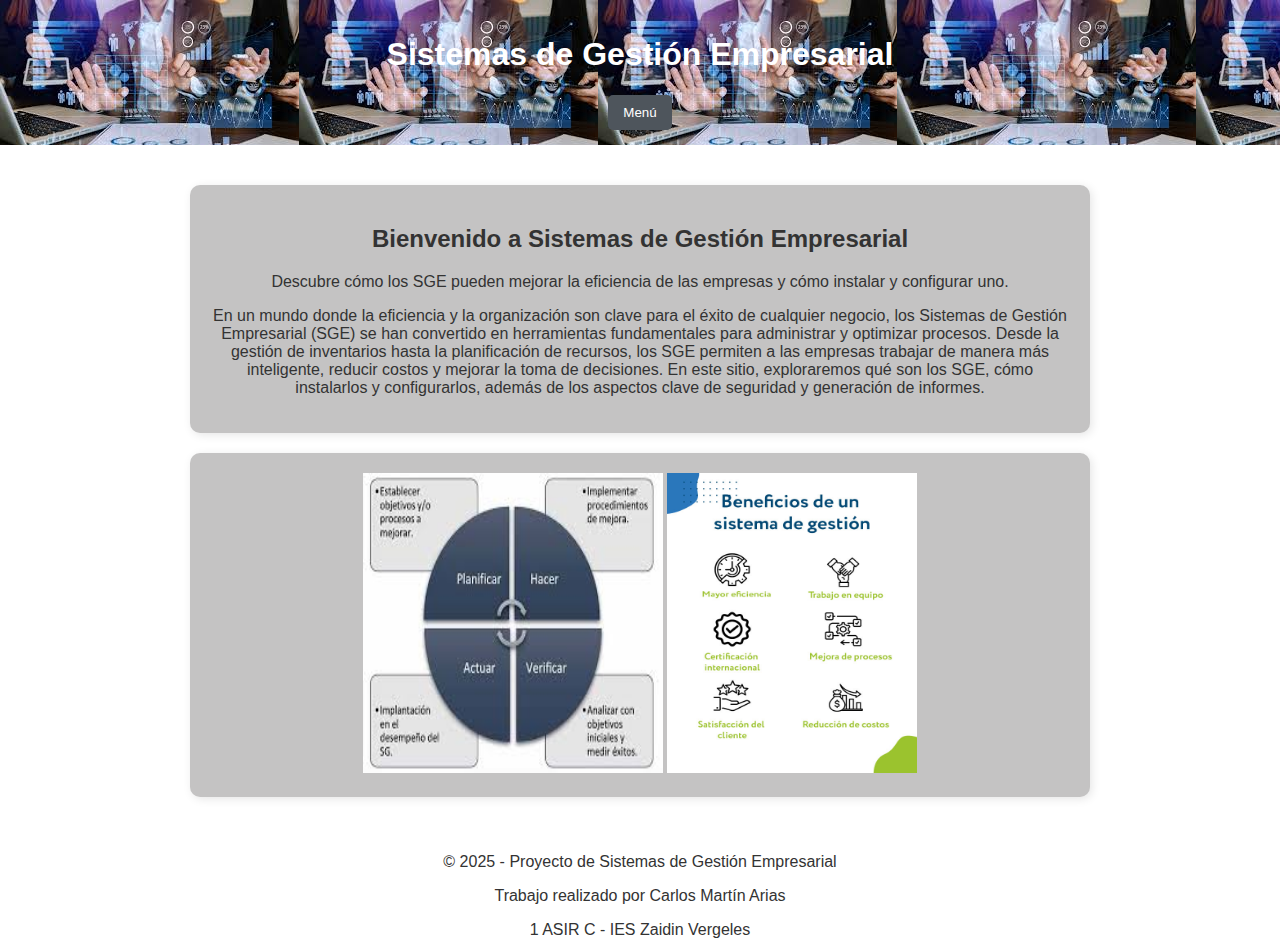
<file: index.html>
<!DOCTYPE html>
<html lang="es">

<head>
    <meta charset="UTF-8">
    <meta name="viewport" content="width=device-width, initial-scale=1.0">
    <title>Sistemas de Gestión Empresarial</title>
    <link rel="stylesheet" href="./css/primeraPagina.css">
</head>

<body>
<header>
    <h1>Sistemas de Gestión Empresarial</h1>
    <div class="menu-container">
        <button class="menu-boton">Menú</button>
        <nav class="menu">
            <ul>
                <li><a href="./html/segundaPagina.html">Página 1</a></li>
                <li><a href="./html/terceraPagina.html">Página 2</a></li>
            </ul>
        </nav>
    </div>
</header>


</header>

    <main>
        <section>
            <h2>Bienvenido a Sistemas de Gestión Empresarial</h2>
            <p>Descubre cómo los SGE pueden mejorar la eficiencia de las empresas y cómo instalar y configurar uno.</p>
            <p>
                En un mundo donde la eficiencia y la organización son clave para el éxito de cualquier negocio, los
                Sistemas de Gestión Empresarial (SGE) se han convertido en herramientas fundamentales para administrar y
                optimizar procesos.

                Desde la gestión de inventarios hasta la planificación de recursos, los SGE permiten a las empresas
                trabajar de manera más inteligente, reducir costos y mejorar la toma de decisiones. En este sitio,
                exploraremos qué son los SGE, cómo instalarlos y configurarlos, además de los aspectos clave de
                seguridad y generación de informes.
            </p>
        </section>

        <section class="seccion">
            <img src="./imagenes/descarga (2).jpeg" alt="Imagenuno" class="uno">
            <img src="./imagenes/Infografia-beneficios-de-un-sistema-de-gestion.jpg" alt="Imagendos" class="dos">
        </section>
       
    </main>

    <footer>
        <p>© 2025 - Proyecto de Sistemas de Gestión Empresarial</p>
        <p>Trabajo realizado por Carlos Martín Arias</p>
        <p>1 ASIR C - IES Zaidin Vergeles</p>
    </footer>
</body>
<script>
    document.addEventListener("DOMContentLoaded", () => {
        document.body.addEventListener("click", () => {
            const colores = ["black", "gray"];
            document.body.style.backgroundColor = colores[Math.floor(Math.random() * colores.length)];
        });
    });
</script>


</html>
</file>
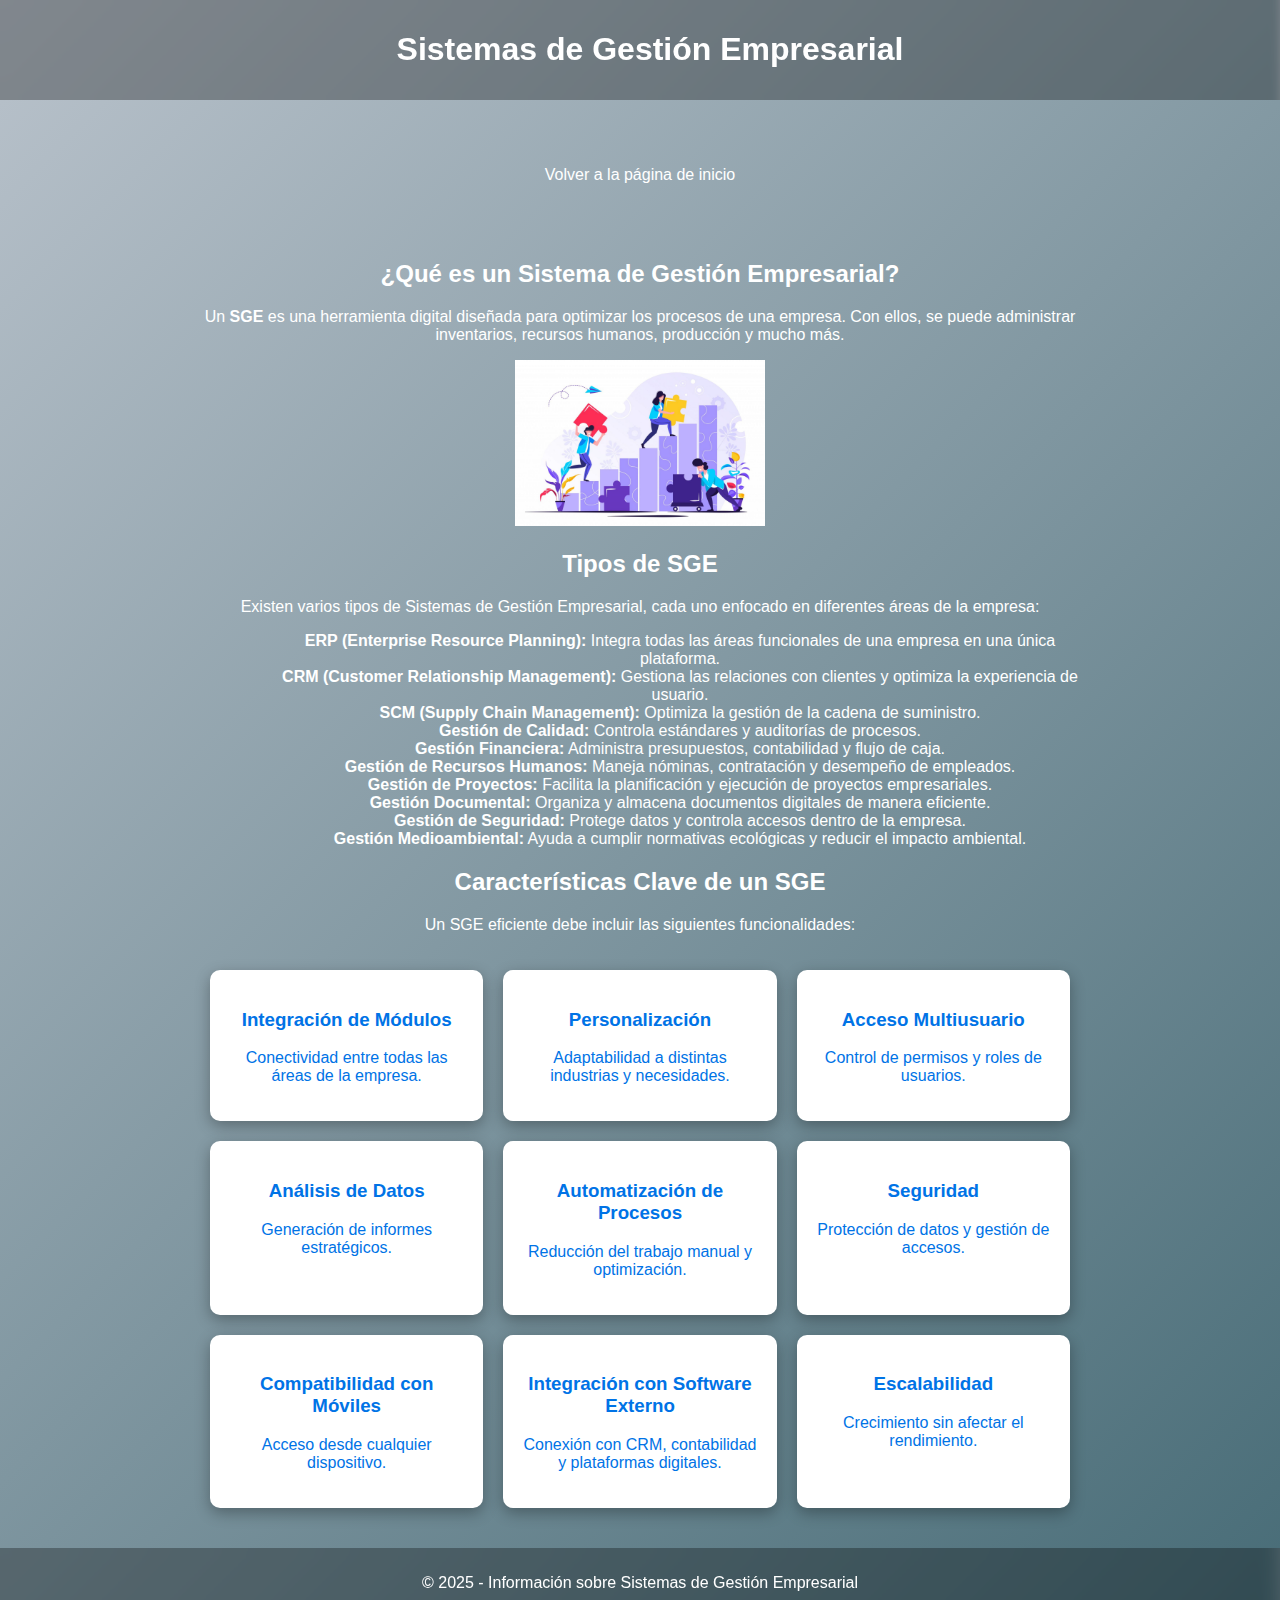
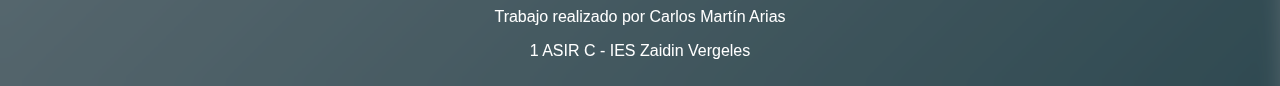
<file: html/segundaPagina.html>
<!DOCTYPE html>
<html lang="es">
<head>
    <meta charset="UTF-8">
    <meta name="viewport" content="width=device-width, initial-scale=1.0">
    <title>Sistemas de Gestión Empresarial</title>
    <link rel="stylesheet" href="../css/segundaPagina.css">
</head>
<body>

    <header>
        <h1>Sistemas de Gestión Empresarial</h1>
        
    </header>
    <nav>
    <ul>
        <li><a href="../index.html" class="boton-volver">Volver a la página de inicio</a></li>
    </ul>
</nav>

    <main>
        <section>
            <h2>¿Qué es un Sistema de Gestión Empresarial?</h2>
            <p>Un <strong>SGE</strong> es una herramienta digital diseñada para optimizar los procesos de una empresa. Con ellos, se puede administrar inventarios, recursos humanos, producción y mucho más.</p>
            <img src="../imagenes/562-scaled-e1603892405596.jpg" alt="Sistema de Gestión Empresarial" class="foto">
        </section>

        <section>
            <h2>Tipos de SGE</h2>
            <p>Existen varios tipos de Sistemas de Gestión Empresarial, cada uno enfocado en diferentes áreas de la empresa:</p>
            <ul>
                <ol><strong>ERP (Enterprise Resource Planning):</strong> Integra todas las áreas funcionales de una empresa en una única plataforma.</ol>
                <ol><strong>CRM (Customer Relationship Management):</strong> Gestiona las relaciones con clientes y optimiza la experiencia de usuario.</ol>
                <ol><strong>SCM (Supply Chain Management):</strong> Optimiza la gestión de la cadena de suministro.</ol>
                <ol><strong>Gestión de Calidad:</strong> Controla estándares y auditorías de procesos.</ol>
                <ol><strong>Gestión Financiera:</strong> Administra presupuestos, contabilidad y flujo de caja.</ol>
                <ol><strong>Gestión de Recursos Humanos:</strong> Maneja nóminas, contratación y desempeño de empleados.</ol>
                <ol><strong>Gestión de Proyectos:</strong> Facilita la planificación y ejecución de proyectos empresariales.</ol>
                <ol><strong>Gestión Documental:</strong> Organiza y almacena documentos digitales de manera eficiente.</ol>
                <ol><strong>Gestión de Seguridad:</strong> Protege datos y controla accesos dentro de la empresa.</ol>
                <ol><strong>Gestión Medioambiental:</strong> Ayuda a cumplir normativas ecológicas y reducir el impacto ambiental.</ol>
            </ul>
        </section>

        <section>
            <h2>Características Clave de un SGE</h2>
            <p>Un SGE eficiente debe incluir las siguientes funcionalidades:</p>
            <div class="grid">
                <div class="carta">
                    <h3>Integración de Módulos</h3>
                    <p>Conectividad entre todas las áreas de la empresa.</p>
                </div>
                <div class="carta">
                    <h3>Personalización</h3>
                    <p>Adaptabilidad a distintas industrias y necesidades.</p>
                </div>
                <div class="carta">
                    <h3>Acceso Multiusuario</h3>
                    <p>Control de permisos y roles de usuarios.</p>
                </div>
                <div class="carta">
                    <h3>Análisis de Datos</h3>
                    <p>Generación de informes estratégicos.</p>
                </div>
                <div class="carta">
                    <h3>Automatización de Procesos</h3>
                    <p>Reducción del trabajo manual y optimización.</p>
                </div>
                <div class="carta">
                    <h3>Seguridad</h3>
                    <p>Protección de datos y gestión de accesos.</p>
                </div>
                <div class="carta">
                    <h3>Compatibilidad con Móviles</h3>
                    <p>Acceso desde cualquier dispositivo.</p>
                </div>
                <div class="carta">
                    <h3>Integración con Software Externo</h3>
                    <p>Conexión con CRM, contabilidad y plataformas digitales.</p>
                </div>
                <div class="carta">
                    <h3>Escalabilidad</h3>
                    <p>Crecimiento sin afectar el rendimiento.</p>
                </div>
            </div>
        </section>
    </main>

    <footer>
        <p>© 2025 - Información sobre Sistemas de Gestión Empresarial</p>
        <p>Trabajo realizado por Carlos Martín Arias</p>
        <p>1 ASIR C - IES Zaidin Vergeles</p>
    </footer>

</body>
</html>
</file>
<file: css/primeraPagina.css>
html, body {
    width: 100vw;
    height: 100vh; 
    margin: 0;
    padding: 0;
    
}

body {
    font-family: Arial, sans-serif;
    margin: 0;
    padding: 0;
    background-color: #ffffff;
    color: #333;
}

header {
    background-image: url(../imagenes/descarga.jpeg);
    color: rgb(255, 255, 255);
    padding: 20px;
    text-align: center;
    justify-content: space-between;
    align-items: center;
    background-color: #0073e6;
    padding: 15px;
    color: white;
}

.menu-container {
    position: relative;
    display: inline-block;
}

.menu-boton {
    background: #4e555c;
    color: white;
    border: none;
    padding: 10px 15px;
    cursor: pointer;
    border-radius: 5px;
}

.menu {
    display: none;
    position: absolute;
    top: 40px;
    left: 0;
    background: white;
    box-shadow: 0px 4px 10px rgba(0, 0, 0, 0.2);
    border-radius: 5px;
    width: 150px;
}

.menu ul {
    list-style: none;
    margin: 0;
    padding: 0;
}

.menu ul li {
    padding: 10px;
    text-align: center;
}

.menu ul li a {
    text-decoration: none;
    color: #000000;
    font-weight: bold;
}

.menu ul li a:hover {
    color: #000000;
}

.menu-container:hover .menu {
    display: block;
}


.oculto {
    display: none;
}


main {
    padding: 20px;
    max-width: 900px;
    margin: auto;
    text-align: center;
}

section {
    background: rgb(196, 195, 195);
    padding: 20px;
    margin: 20px 0;
    border-radius: 10px;
    box-shadow: 2px 2px 10px rgba(0, 0, 0, 0.1);
}
.uno{
    width: 300px;
    height: 300px;
}
 .dos{
    width: 250px;
    height: 300px;
}
.uno, .dos {
    transition: transform 0.5s ease-in-out;
}

.uno:hover, .dos:hover {
    transform: translateY(-10px);
}

.boton {
    display: inline-block;
    padding: 15px 25px;
    margin: 10px;
    background-color: #0073e6;
    color: white;
    border-radius: 5px;
    text-decoration: none;
    transition: background 0.3s ease;
}
footer{
    text-align: center;
}

.boton:hover {
    background-color: #005bb5;
}
@media (max-width: 600px) {
    nav ul {
        flex-direction: column;
        align-items: center;
    }

    .boton {
        display: block;
        width: 100%;
        text-align: center;
    }
}
</file>
<file: css/segundaPagina.css>
body {
    font-family: 'Poppins', sans-serif;
    margin: 0;
    padding: 0;
    background: linear-gradient(135deg, #b9c2cb, #456a75);
    color: white;
    display: flex;
    flex-direction: column;
    align-items: center;
    justify-content: center;
}

header {
    background: rgba(0, 0, 0, 0.3);
    backdrop-filter: blur(5px);
    padding: 10px;
    width: 100%;
    text-align: center;
    position: fixed;
    top: 0;
    left: 0;
}
nav {
    padding: 10px;
    padding-top: 150px;
    text-align: center;
    
}

nav ul {
    list-style: none;
    padding: 0;
    display: flex;
    justify-content: center;
    gap: 15px;
}

nav ul li {
    display: inline;
}

nav ul li a {
    text-decoration: none;
    color: white;
    
    padding: 10px 15px;
    border-radius: 5px;
    transition: background 0.3s;
}

nav ul li a:hover {
    background: #56687b;
}

main {
    max-width: 900px;
    margin-top: 10px;
    padding: 20px;
    text-align: center;
}

.grid {
    display: grid;
    grid-template-columns: repeat(auto-fit, minmax(250px, 1fr));
    gap: 20px;
    padding: 20px;
}

.carta {
    background: white;
    color: #0073e6;
    padding: 20px;
    border-radius: 10px;
    box-shadow: 0px 5px 15px rgba(0, 0, 0, 0.3);
    text-align: center;
    transition: transform 0.3s ease-in-out;
}

.carta:hover {
    transform: scale(1.05);
}


footer {
    background: rgba(0, 0, 0, 0.3);
    backdrop-filter: blur(10px);
    padding: 10px;
    width: 100%;
    text-align: center;
}


section, .carta {
    animation: fadeIn 0.8s ease-in-out;
}
@keyframes fadeInFoto {
    from {
        opacity: 0;
        transform: scale(0.8);
    }
    to {
        opacity: 1;
        transform: scale(1);
    }
}

.foto {
    width: 250px;
    animation: fadeInFoto 1.5s ease-in-out;
}


@media (max-width: 600px) {
    nav ul {
        flex-direction: column;
        align-items: center;
    }

    .grid {
        grid-template-columns: 1fr;
    }
}
</file>
